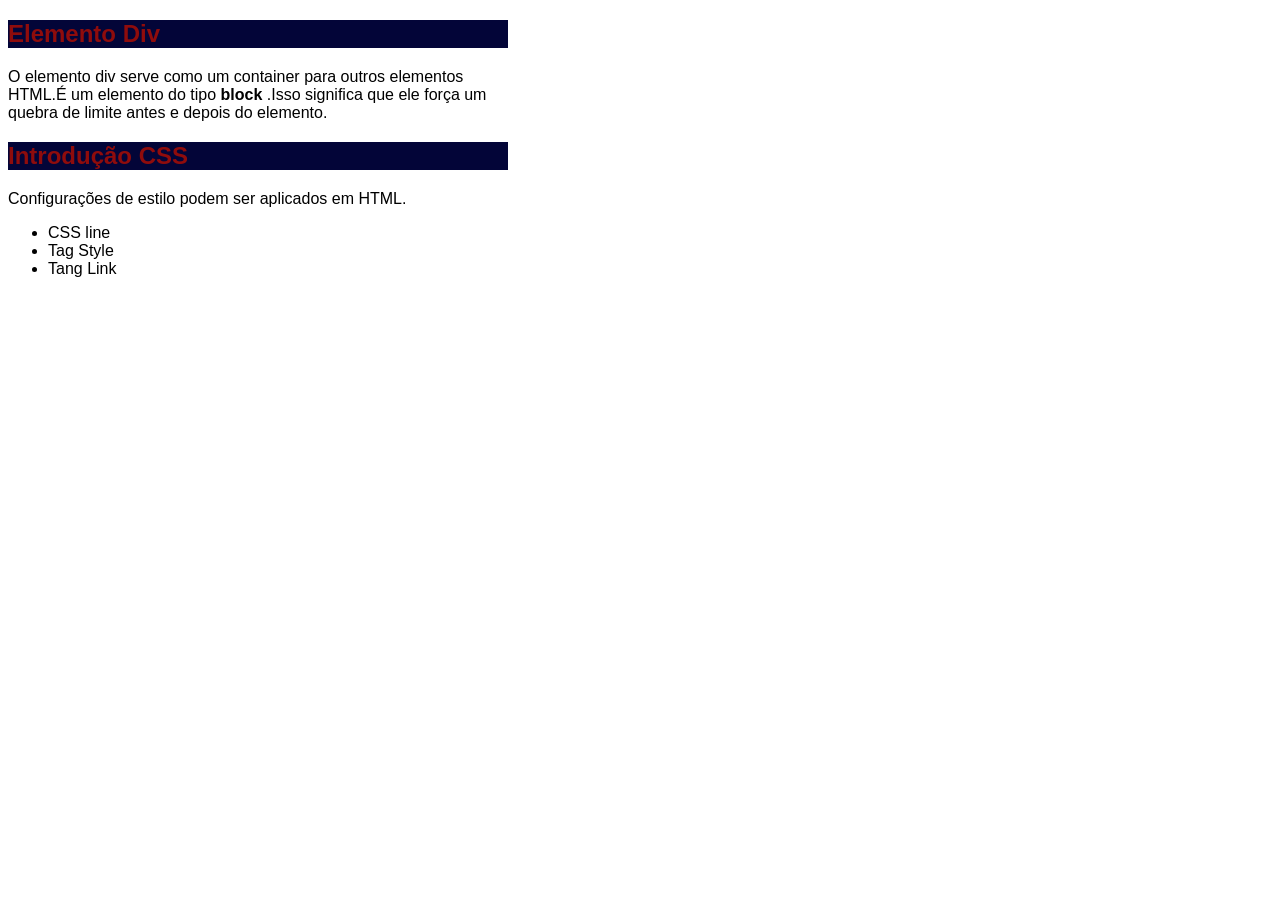
<file: aula140426/idex.html>
<!DOCTYPE html>
<html lang="en">
<head>
    <meta charset="UTF-8">
    <meta name="viewport" content="width=device-width, initial-scale=1.0">
    <link rel="stylesheet"href="estilo.css">
    <title>Aula 14.04</title>
</head>
<body>
    
    <div>
    <h2>Elemento Div</h2>
    <p>O elemento div serve como um container para outros elementos HTML.É um elemento do tipo <strong> block </strong>.Isso significa que ele força um quebra de limite antes e depois do elemento.
    </p>
    </div>
    <div>
        <h2>Introdução CSS</h2>
        <p>Configurações de estilo podem ser aplicados em HTML.</p>
        <ul>
            <li>CSS line</li>
            <li>Tag Style</li>
            <li>Tang Link</li>
        </ul>
    </div>
</body>
</html>
</file>
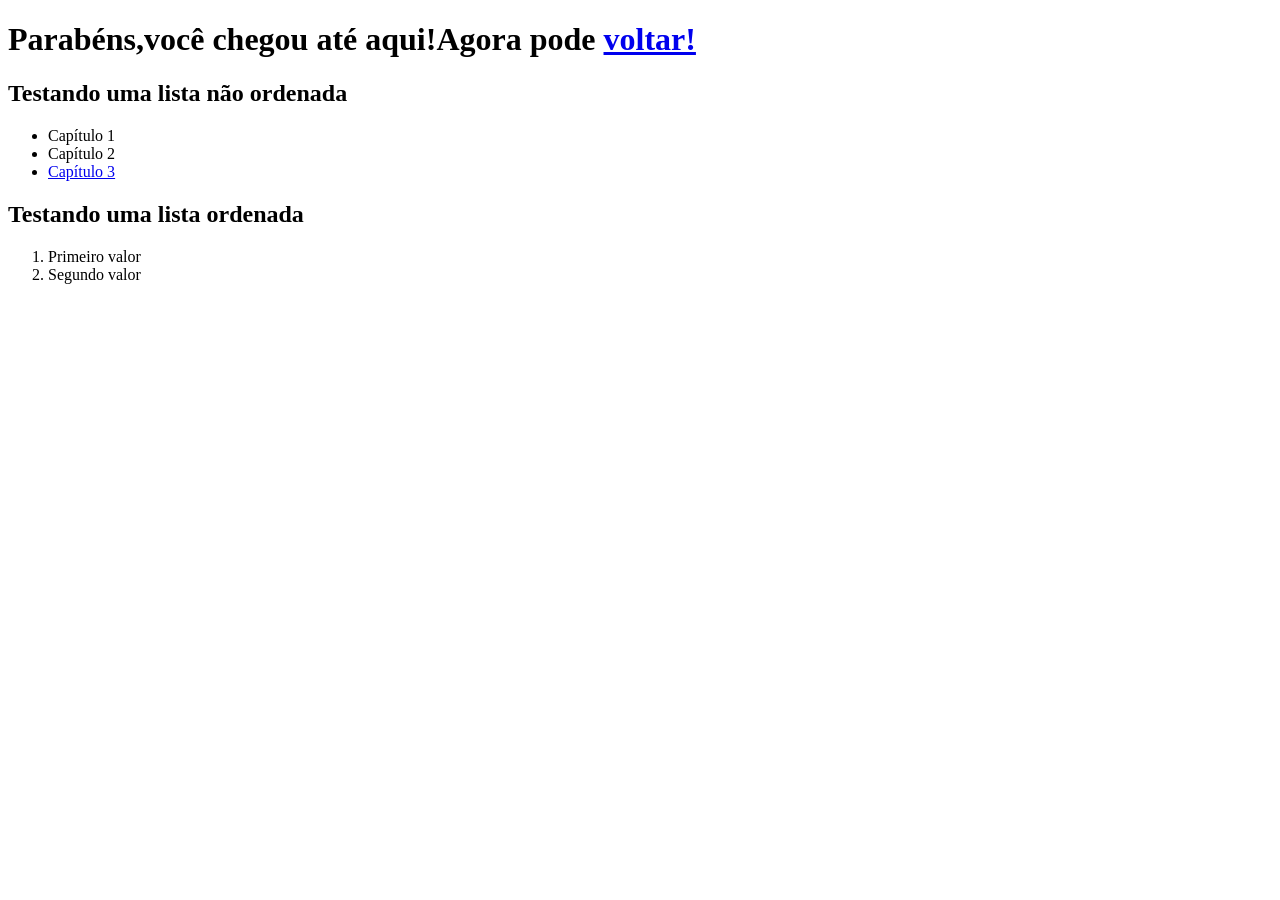
<file: aula240326/pagina2.html>
<!DOCTYPE html>
<html lang="en">
<head>
    <meta charset="UTF-8">
    <meta name="viewport" content="width=device-width, initial-scale=1.0">
    <title>Document</title>
</head>
<body>
    <h1>Parabéns,você chegou até aqui!Agora pode 
        <a href="index.html"> voltar!</a></h1>
    <h2> Testando uma lista não ordenada</h2>
    <ul>
        <li>Capítulo 1</li>
        <li>Capítulo 2</li>
        <li><a href="index.html">Capítulo 3</li></a>
    </ul> 
    <h2>Testando uma lista ordenada</h2>
    <ol>
        <li>Primeiro valor</li>
        <li>Segundo valor</li>
    </ol>   
</body>
</html>
</file>
<file: aula140426/estilo.css>
body{
    font-family: 'Segoe UI', Tahoma, Geneva, Verdana, sans-serif;
}

h2{
           color:rgb(143, 12, 12); 
           background-color:rgb(3, 5, 56) ;
}

        div{
            width:500px;
        }
</file>
